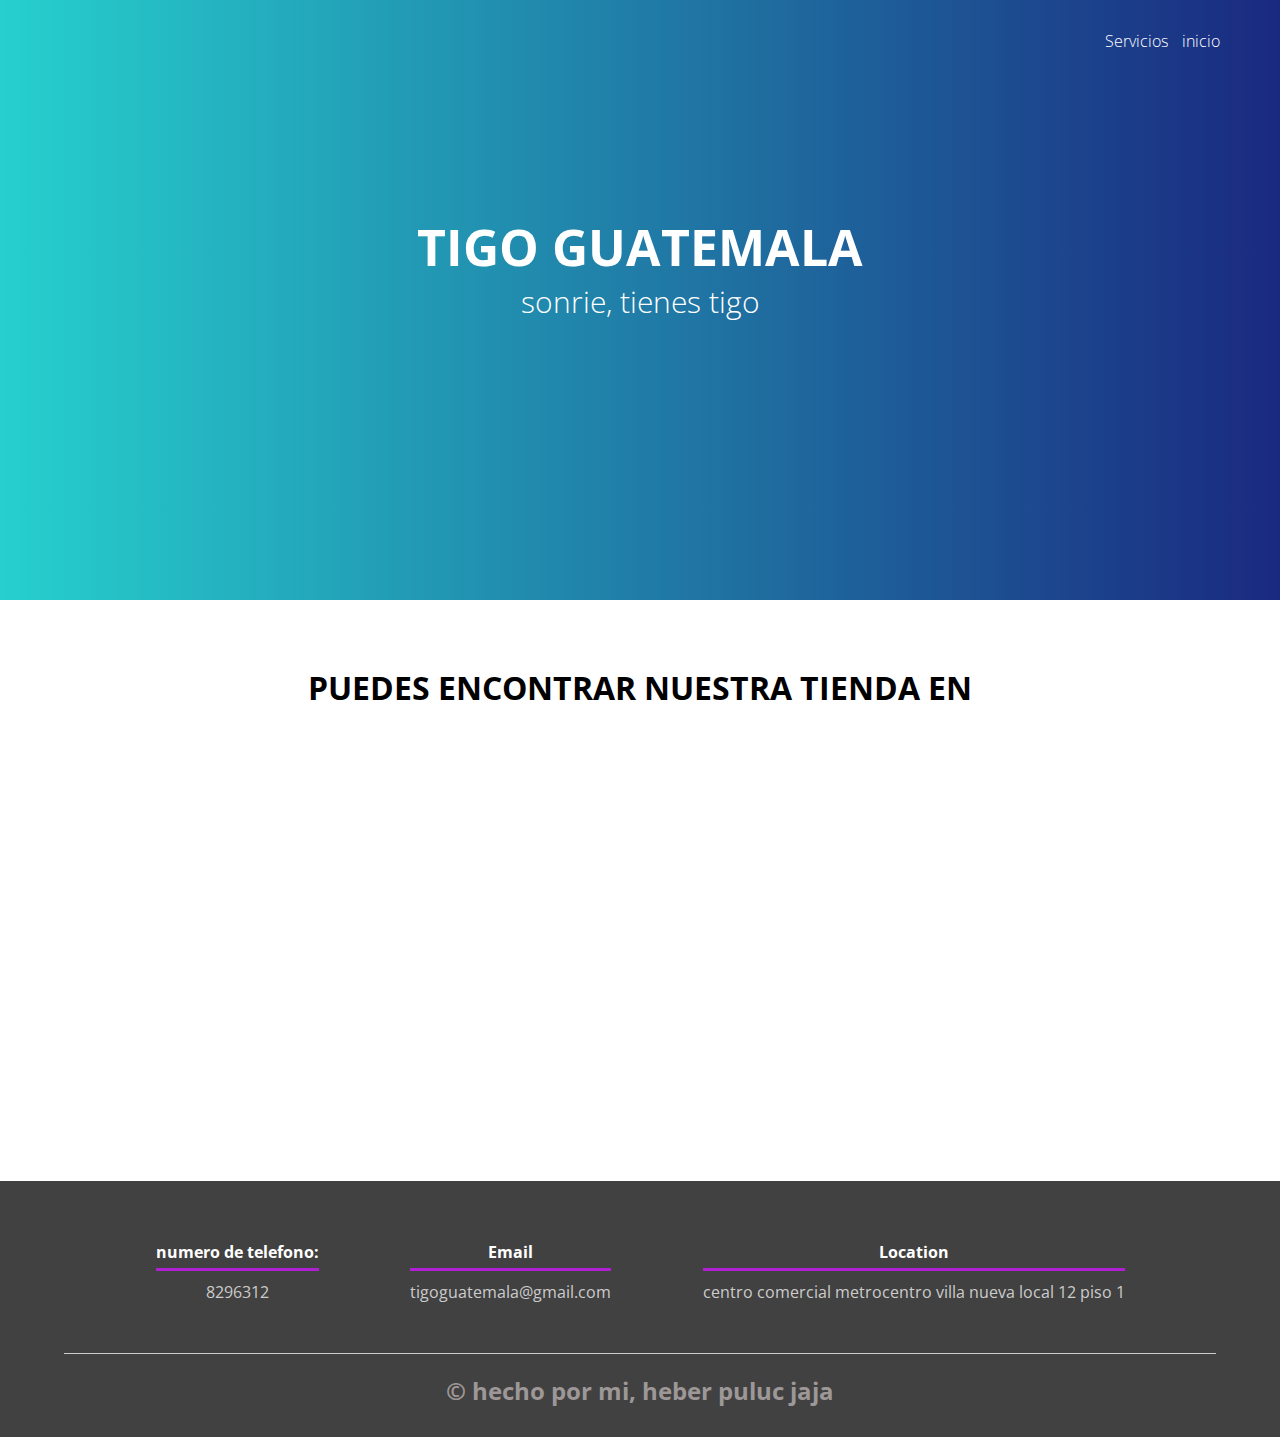
<file: pagina3.html>
<html lang="es">

<head>
    <meta charset="UTF-8">
    <meta name="viewport" content="width=device-width, initial-scale=1.0">
    <meta http-equiv="X-UA-Compatible" content="ie=edge">
    <title>ventas</title>
    <link rel="shortcut icon" href="D:\Nueva carpeta\Logo_Tigo.svg.png" type="image/x-icon">
    <link rel="stylesheet" href="estilos.css">
    <link href="https://fonts.googleapis.com/css?family=Open+Sans:300,400,700,800&display=swap" rel="stylesheet"> 
</head>

<body>


<body>
    <header>
        <nav>
            
            <a href="pagina2.html">Servicios</a>
            <a href="index.html">inicio</a>
        </nav>
        <section class="textos-header">
            <h1>TIGO GUATEMALA</h1>
            <h2>sonrie, tienes tigo</h2>
        </section>
        
    </header>
    <br>
    <br>
    <br>




    <h1><center>PUEDES ENCONTRAR NUESTRA TIENDA EN</center></h1>
<br>
		<center><iframe src="https://www.google.com/maps/embed?pb=!1m18!1m12!1m3!1d3862.4898240097637!2d-90.5798299259925!3d14.513951779194397!2m3!1f0!2f0!3f0!3m2!1i1024!2i768!4f13.1!3m3!1m2!1s0x8589a7a6b8eb33b1%3A0x51d71525ac41beb8!2sMetrocentro%20Villa%20Nueva!5e0!3m2!1ses-419!2sgt!4v1689311278918!5m2!1ses-419!2sgt" width="600" height="450" style="border:0;" allowfullscreen="" loading="lazy" referrerpolicy="no-referrer-when-downgrade"></iframe></center>





    <footer>
        <div class="contenedor-footer">
            <div class="content-foo">
                <h4>numero de telefono:</h4>
                <p>8296312</p>
            </div>
            <div class="content-foo">
                <h4>Email</h4>
                <p>tigoguatemala@gmail.com</p>
            </div>
            <div class="content-foo">
                <h4>Location</h4>
                <p>centro comercial metrocentro villa nueva local 12 piso 1</p>
            </div>
        </div>
        <h2 class="titulo-final">&copy; hecho por mi, heber puluc jaja</h2>
    </footer>
</body>

</html>
</file>
<file: estilos.css>
* {
    margin: 0;
    padding: 0;
    box-sizing: border-box;
}

body {
    font-family: 'open sans';
}

.contenedor {
    padding: 60px 0;
    width: 90%;
    max-width: 1000px;
    margin: auto;
    overflow: hidden;
}

.titulo {
    color: #642a73;
    font-size: 30px;
    text-align: center;
    margin-bottom: 60px;
}

/* Header */

header {
    width: 100%;
    height: 600px;
    background: #1A2980;  /* fallback for old browsers */
background: -webkit-linear-gradient(to right, #26D0CE, #1A2980);  /* Chrome 10-25, Safari 5.1-6 */
background: linear-gradient(to right, #26D0CE, #1A2980); /* W3C, IE 10+/ Edge, Firefox 16+, Chrome 26+, Opera 12+, Safari 7+ */

}

nav{
    text-align: right;
    padding: 30px 50px 0 0;
}

nav > a{
    color:#fff;
    font-weight: 300;
    text-decoration: none;
    margin-right: 10px;
}

nav > a:hover{
    text-decoration: underline;
}

header .textos-header{
    display: flex;
    height: 430px;
    width: 100%;
    align-items: center;
    justify-content: center;
    flex-direction: column;
    text-align: center;
}

.textos-header h1{
    font-size: 50px;
    color:#fff;
}

.textos-header h2{
    font-size: 30px;
    font-weight: 300;
    color:#fff;
}

.wave{
    position: absolute;
    bottom: 0;
    width: 100%;
}

/* About us */

main .sobre-nosotros{
    padding: 30px 0 60px 0;
}
.contenedor-sobre-nosotros{
    display: flex;
    justify-content: space-evenly;
}

.imagen-about-us{
    width: 48%;
}

.sobre-nosotros .contenido-textos{
    width: 48%;
}

.contenido-textos h3{
    margin-bottom: 15px;
}

.contenido-textos h3 span{
    background: #4d0686;
    color: #fff;
    border-radius: 50%;
    display: inline-block;
    text-align: center;
    width: 30px;
    height: 30px;
    padding: 2px;
    box-shadow: 0 0 6px 0 rgba(0, 0, 0, .5);
    margin-right: 5px;
}

.contenido-textos p{
    padding: 0px 0px 30px 15px;
    font-weight: 300;
    text-align: justify;
}

/* Galeria */


.portafolio{
    background: #f2f2f2;
}

.galeria-port{
    display: flex;
    justify-content: space-evenly;
    flex-wrap: wrap;
}

.imagen-port{
    width: 24%;
    margin-bottom: 10px;
    overflow: hidden;
    position: relative;
    cursor: pointer;
    box-shadow: 0 0 6px 0 rgba(0, 0, 0, .5);
}

.imagen-port > img{
    width: 100%;
    height: 100%;
    object-fit: cover;
    display: block;
}

.hover-galeria{
    position: absolute;
    width: 100%;
    height: 100%;
    top: 0;
    transform: scale(0);
    background: hsla(273,91%,27%, 0.7);
    transition: transform .5s;
    display: flex;
    justify-content: center;
    align-items: center;
    flex-direction: column;
}

.hover-galeria img{
    width: 50px;
}

.hover-galeria p{
    color: #fff;
}

.imagen-port:hover .hover-galeria{
    transform: scale(1);
}

/* Clients */

.cards{
    display: flex;
    justify-content: space-evenly;
}

.cards .card{
    background: #4d0686;
    display: flex;
    width: 46%;
    height: 200px;
    align-items: center;
    justify-content: space-evenly;
    border-radius: 5px;
    box-shadow: 0 0 6px 0 rgba(0, 0, 0, 0.6);
}

.cards .card img{
    width: 100px;
    height: 100px;
    object-fit: cover;
    border: 3px solid #fff;
    border-radius: 50%;
    display: block;
}

.cards .card > .contenido-texto-card{
    width: 60%;
    color: #fff;
}

.cards .card > .contenido-texto-card p{
    font-weight: 300;
    padding-top: 5px;
}

/*  Our team */

.about-services{
    background: #f2f2f2;
    padding-bottom: 30px;
}


.servicio-cont{
    display:flex;
    justify-content: space-between;
    align-items: center;
}

.servicio-ind{
    width: 28%;
    text-align: center;
}

.servicio-ind img{
    width: 90%;
}

.servicio-ind h3{
    margin: 10px 0;
}

.servicio-ind p{
    font-weight: 300;
    text-align: justify;
}

/* footer */

footer{
    background: #414141;
    padding: 60px 0 30px 0;
    margin: auto;
    overflow: hidden;
}

.contenedor-footer{
    display: flex;
    width: 90%;
    justify-content: space-evenly;
    margin: auto;
    padding-bottom: 50px;
    border-bottom: 1px solid #ccc;
}

.content-foo{
    text-align: center;
}

.content-foo h4{
    color: #fff;
    border-bottom: 3px solid #af20d3;
    padding-bottom: 5px;
    margin-bottom: 10px;
}

.content-foo p{
    color: #ccc;
}

.titulo-final{
    text-align: center;
    font-size: 24px;
    margin: 20px 0 0 0;
    color: #9e9797;
}

@media screen and (max-width:900px){
    header{
        background-position: center;
    }

    .contenedor-sobre-nosotros{
        flex-direction: column;
        justify-content: center;
        align-items: center;
    }

    .sobre-nosotros .contenido-textos{
        width: 90%;
    }

    .imagen-about-us{
        width: 90%;
    }

    /* Galeria */

    .imagen-port{
        width: 44%;
    }

    /* Clientes */

    .cards{
        flex-direction: column;
        justify-content: center;
        align-items: center;
    }

    .cards .card{
        width: 90%;
    }

    .cards .card:first-child{
        margin-bottom: 30px;
    }

    /* servicios */

    .servicio-cont{
        justify-content: center;
        flex-direction: column;
    }

    .servicio-ind{
        width: 100%;
        text-align: center;
    }

    .servicio-ind:nth-child(1), .servicio-ind:nth-child(2){
        margin-bottom: 60px;
    }

    .servicio-ind img{
        width: 90%;
    }
}

@media screen and (max-width:500px){
    nav{
        text-align: center;
        padding: 30px 0 0 0;
    }

    nav > a{
        margin-right: 5px;
    }

    .textos-header h1{
        font-size: 35px;
    }

    .textos-header h2{
        font-size: 20px;
    }

    /* ABOUT US */

    .imagen-about-us{
        margin-bottom: 60px;
        width: 99%;
    }

    .sobre-nosotros .contenido-textos{
        width: 95%;
    }

    /* Galeria */

    .imagen-port{
        width: 95%;
    }

    /* Clients */

    .cards .card{
        height: 450px;
        display: flex;
        flex-direction: column;
        align-items: center;
    }

    .cards .card img{
        width: 90px;
        height: 90px;
    }

    /* Footer */

    .contenedor-footer{
        flex-direction: column;
        border: none;
    }

    .content-foo{
        margin-bottom: 20px;
        text-align: center;
    }

    .content-foo h4{
        border: none;
    }

    .content-foo p{
        color: #ccc;
        border-bottom: 1px solid #f2f2f2;
        padding-bottom: 20px;
    }

    .titulo-final{
        font-size: 20px;
    }
}






















































 /********************************** */
/*             UTILIDADES             */
/* ********************************** */
.container {
    max-width: 120rem;
    margin: 0 auto;
}

.heading-1 {
    text-align: center;
    font-weight: 500;
    font-size: 3rem;
}

/* ********************************** */
/*               HEADER               */
/* ********************************** */
.container-hero {
    background-color: var(--background-color);
}

.hero {
    display: flex;
    justify-content: space-between;
    align-items: center;
    padding: 2rem 0;
}

.customer-support {
    display: flex;
    align-items: center;
    gap: 2rem;
}

.customer-support i {
    font-size: 3.3rem;
}

.content-customer-support {
    display: flex;
    flex-direction: column;
}

.container-logo {
    display: flex;
    align-items: center;
    gap: 0.5rem;
}

.container-logo i {
    font-size: 3rem;
}

.container-logo h1 a {
    text-decoration: none;
    color: #000;
    font-size: 3rem;
    text-transform: uppercase;
    letter-spacing: -1px;
}

.container-user {
    display: flex;
    gap: 1rem;
    cursor: pointer;
}

.container-user .fa-user {
    font-size: 3rem;
    color: var(--primary-color);
    padding-right: 2.5rem;
    border-right: 1px solid #e2e2e2;
}

.container-user .fa-basket-shopping {
    font-size: 3rem;
    color: var(--primary-color);
    padding-left: 1rem;
}

.content-shopping-cart {
    display: flex;
    flex-direction: column;
}

/* ************* NAVBAR ************* */
.container-navbar {
    background-color: var(--primary-color);
}

.navbar {
    display: flex;
    justify-content: space-between; 
    align-items: center;
    padding: 1rem 0;
}

.navbar .fa-bars {
    display: none;
}

.menu {
    display: flex;
    gap: 2rem;
}

.menu li {
    list-style: none;
}

.menu a {
    text-decoration: none;
    font-size: 1.3rem;
    color: var(--dark-color);
    font-weight: 600;
    text-transform: uppercase;
    position: relative;
}

.menu a::after {
    content: '';
    width: 1.5rem;
    height: 1px;
    background-color: #fff;
    position: absolute;
    bottom: -3px;
    left: 50%;
    transform: translate(-50%, 50%);
    opacity: 0;
    transition: all 0.3s ease;
}

.menu a:hover::after {
    opacity: 1;
}

.menu a:hover {
    color: #fff;
}

.search-form {
    position: relative;
    display: flex;
    align-items: center;
    border: 2px solid #fff;
    border-radius: 2rem;
    background-color: #fff;
    height: 4.4rem;
    overflow: hidden;
}

.search-form input {
    outline: none;
    font-family: inherit;
    border: none;
    width: 25rem;
    font-size: 1.4rem;
    padding: 0 2rem;
    color: #777;
    cursor: pointer;
}

.search-form input::-webkit-search-cancel-button {
    appearance: none;
}

.search-form .btn-search {
    border: none;
    background-color: var(--primary-color);
    display: flex;
    align-items: center;
    justify-content: center;
    height: 100%;
    padding: 1rem;
}

.btn-search i {
    font-size: 2rem;
    color: #fff;
}

/* ********************************** */
/*               BANNER               */
/* ********************************** */
.banner {
    background-image: linear-gradient(100deg, #000000, #00000020),
        url('floral.png');
    height: 60rem;
    background-size: cover;
    background-position: center;
}

.content-banner {
    max-width: 90rem;
    margin: 0 auto;
    padding: 25rem 0;
}

.content-banner p {
    color: var(--primary-color);
    font-size: 1.2rem;
    margin-bottom: 1rem;
    font-weight: 500;
}

.content-banner h2 {
    color: #fff;
    font-size: 3.5rem;
    font-weight: 500;
    line-height: 1.2;
}

.content-banner a {
    margin-top: 2rem;
    text-decoration: none;
    color: #fff;
    background-color: var(--primary-color);
    display: inline-block;
    padding: 1rem 3rem;
    text-transform: uppercase;
    border-radius: 3rem;
}

/* ********************************** */
/*            MAIN CONTENT            */
/* ********************************** */
.main-content {
    background-color: var(--background-color);
}

/* ********************************** */
/*              FEATURES              */
/* ********************************** */
.container-features {
    display: grid;
    grid-template-columns: repeat(4, 1fr);
    gap: 3rem;
    padding: 3rem 0;
}

.card-feature {
    display: flex;
    align-items: center;
    justify-content: center;
    gap: 1.5rem;

    background-color: #fff;
    border-radius: 1rem;
    padding: 1.5rem 0;
}

.card-feature i {
    font-size: 2.7rem;
    color: var(--primary-color);
}

.feature-content {
    display: flex;
    flex-direction: column;
    gap: 0.5rem;
}

.feature-content span {
    font-weight: 700;
    font-size: 1.2rem;
    color: var(--dark-color);
}

.feature-content p {
    color: #777;
    font-weight: 500;
}

/* ********************************** */
/*             CATEGORIES             */
/* ********************************** */

.top-categories {
    display: flex;
    flex-direction: column;
    gap: 2rem;
    margin-bottom: 3rem;
}

.container-categories {
    display: grid;
    grid-template-columns: repeat(3, 1fr);
    gap: 3rem;
}

.card-category {
    height: 20rem;
    display: flex;
    flex-direction: column;
    align-items: center;
    justify-content: center;
    border-radius: 2rem;
    gap: 2rem;
}

.category-moca {
    background-image: linear-gradient(#00000080, #00000080),
        url('img/moca-category.jpg');
    background-size: cover;
    background-position: bottom;
    background-repeat: no-repeat;
}

.category-capuchino {
    background-image: linear-gradient(#00000080, #00000080),
        url('img/capuchino-category.jpg');
    background-size: cover;
    background-position: center;
    background-repeat: no-repeat;
}

.category-expreso {
    background-image: linear-gradient(#00000080, #00000080),
        url('img/expreso-category.jpg');
    background-size: cover;
    background-position: center;
    background-repeat: no-repeat;
}

.card-category p {
    font-size: 2.5rem;
    color: #fff;
    text-transform: capitalize;
    position: relative;
}

.card-category p::after {
    content: '';
    width: 2.5rem;
    height: 2px;
    background-color: #fff;
    position: absolute;
    bottom: -1rem;
    left: 50%;
    transform: translate(-50%, 50%);
}

.card-category span {
    font-size: 1.6rem;
    color: #fff;
    cursor: pointer;
}

.card-category span:hover {
    color: var(--primary-color);
}

/* ********************************** */
/*            TOP PRODUCTS            */
/* ********************************** */
.top-products {
    display: flex;
    flex-direction: column;
    gap: 2rem;
    margin-bottom: 3rem;
}

.container-options {
    display: flex;
    justify-content: center;
    gap: 2rem;
    margin-bottom: 1rem;
}

.container-options span {
    color: #777;
    background-color: #fff;
    padding: 0.7rem 3rem;
    font-size: 1.4rem;
    text-transform: capitalize;
    border-radius: 2rem;
    cursor: pointer;
}

.container-options span:hover {
    background-color: var(--primary-color);
    color: #fff;
}

.container-options span.active {
    background-color: var(--primary-color);
    color: #fff;
}

/* Products */
.container-products {
    display: grid;
    grid-template-columns: repeat(auto-fit, minmax(20rem, 1fr));
    gap: 3rem;
}

.card-product {
    background-color: #fff;
    padding: 2rem 3rem;
    border-radius: 0.5rem;
    cursor: pointer;
    box-shadow: 0 0 2px rgba(0, 0, 0, 0.1);
}

.container-img {
    position: relative;
}

.container-img img {
    width: 100%;
}

.container-img .discount {
    position: absolute;
    left: 0;
    background-color: var(--primary-color);
    color: #fff;
    padding: 2px 1.2rem;
    border-radius: 1rem;
    font-size: 1.2rem;
}

.card-product:hover .discount {
    background-color: #000;
}

.button-group {
    display: flex;
    flex-direction: column;
    gap: 1rem;

    position: absolute;
    top: 0;
    right: -3rem;
    z-index: -1;
    transition: all 0.4s ease;
}

.button-group span {
    border: 1px solid var(--primary-color);
    padding: 0.8rem;

    display: flex;
    align-items: center;
    justify-content: center;
    border-radius: 50%;
    cursor: pointer;
    transition: all 0.4s ease;
}

.button-group span:hover {
    background-color: var(--primary-color);
}

.button-group span i {
    font-size: 1.5rem;
    color: var(--primary-color);
}

.button-group span:hover i {
    color: #fff;
}

.card-product:hover .button-group {
    z-index: 0;
    right: -1rem;
}

.content-card-product {
    display: grid;
    justify-items: center;
    grid-template-columns: 1fr 1fr;
    grid-template-rows: repeat(4, min-content);
    row-gap: 1rem;
}

.stars {
    grid-row: 1/2;
    grid-column: 1/-1;
}

.stars i {
    font-size: 1.3rem;
    color: var(--primary-color);
}

.content-card-product h3 {
    grid-row: 2/3;
    grid-column: 1/-1;

    font-weight: 400;
    font-size: 1.6rem;
    margin-bottom: 1rem;
    cursor: pointer;
}

.content-card-product h3:hover {
    color: var(--primary-color);
}

.add-cart {
    justify-self: start;
    border: 2px solid var(--primary-color);
    padding: 1rem;
    border-radius: 50%;
    cursor: pointer;
    transition: all 0.4s ease;

    display: flex;
    align-items: center;
    justify-content: center;
}

.add-cart:hover {
    background-color: var(--primary-color);
}

.add-cart i {
    font-size: 1.5rem;
    color: var(--primary-color);
}

.add-cart:hover i {
    color: #fff;
}

.content-card-product .price {
    justify-self: end;
    align-self: center;

    font-size: 1.7rem;
    font-weight: 600;
}

.content-card-product .price span {
    font-size: 1.5rem;
    font-weight: 400;
    text-decoration: line-through;
    color: #777;
    margin-left: 0.5rem;
}
</file>
